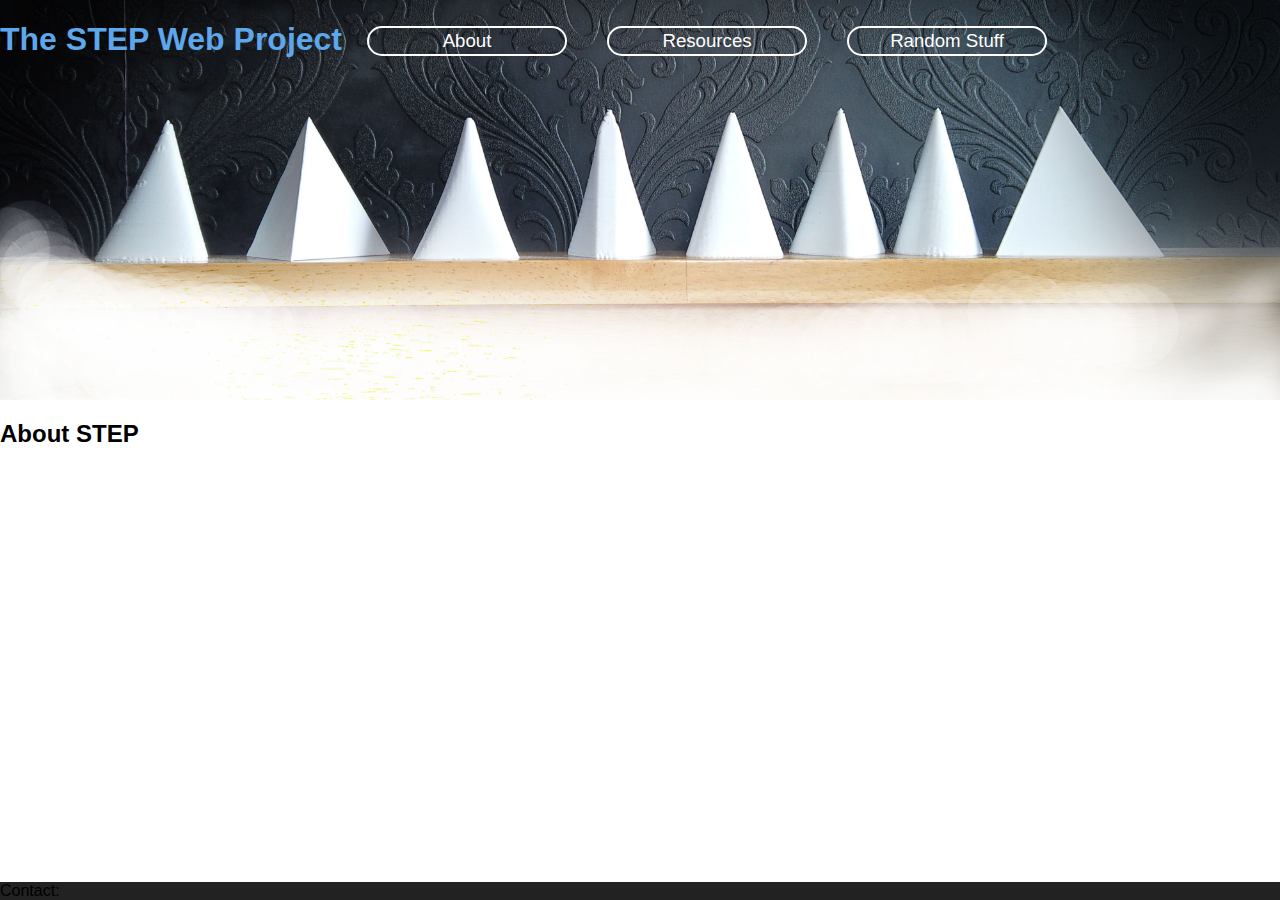
<file: index.html>
<!DOCTYPE html>
<html lang="en">
<head>
    <meta charset="UTF-8">
    <meta http-equiv="X-UA-Compatible" content="IE=edge">
    <meta name="viewport" content="width=device-width, initial-scale=1.0">
    <title>The STEP web Project</title>
    <link rel="stylesheet" href="main.css">
</head>
<body>
    <header background: rgb(23,154,21)>
        <h1>
            The STEP Web Project
        </h1>
        <ul class="options_group">
            <li class="options"><a href="About.html"><button class="clickoptions">About</button></a></li>
            <li class="options"><a href="Resources.html"><button class="clickoptions">Resources</button></a></li>
            <li class="options"><a href="Random Stuff.html"><button class="clickoptions">Random Stuff</button></a></li>
        </ul>
    </header>
    <h2>
        About STEP
    </h2>
    <footer>
        Contact:
    </footer>
</body>
</html>
</file>
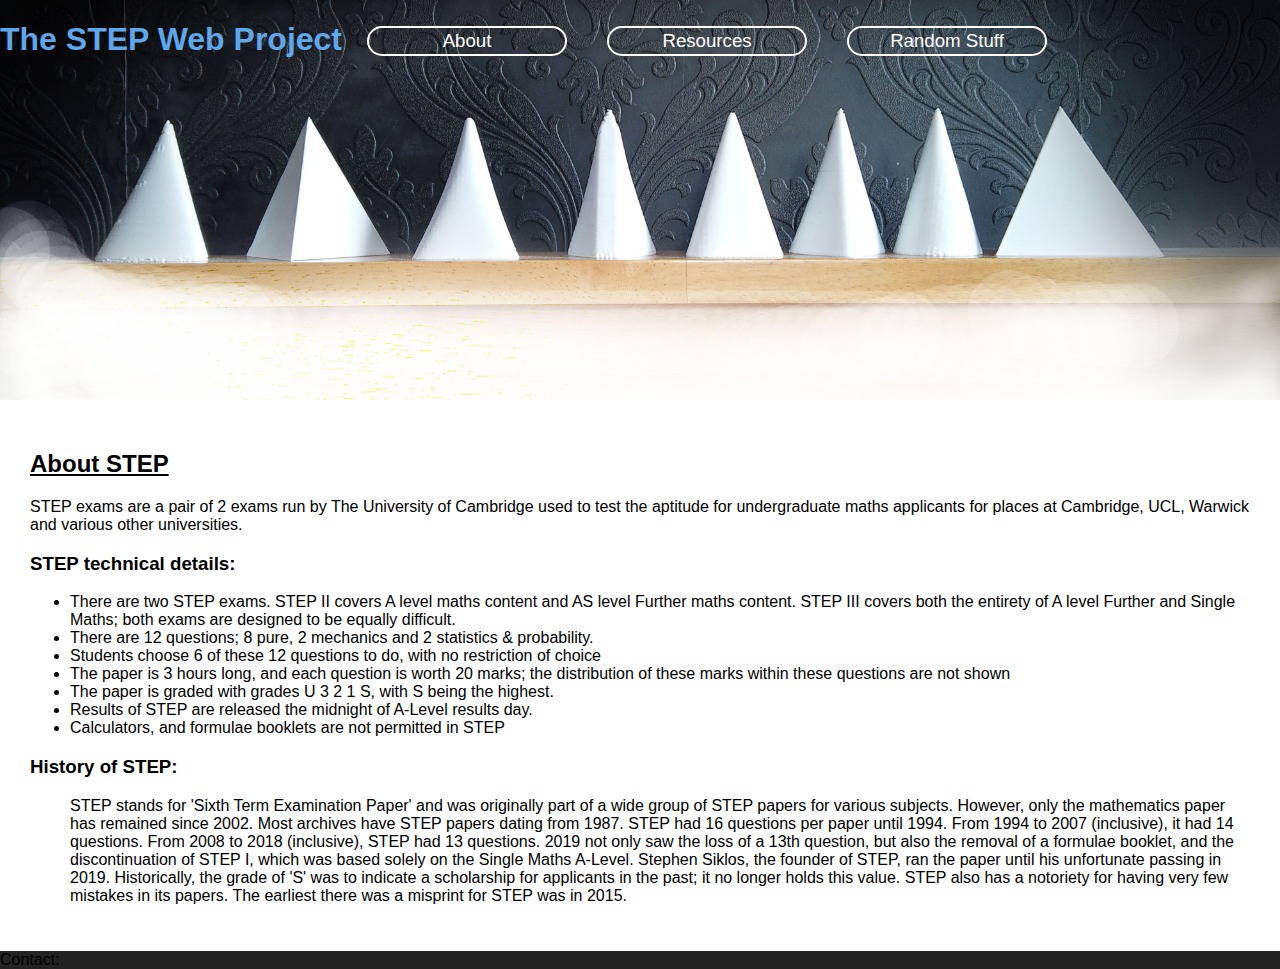
<file: About.html>
<!DOCTYPE html>
<html lang="en">
<head>
    <meta charset="UTF-8">
    <meta http-equiv="X-UA-Compatible" content="IE=edge">
    <meta name="viewport" content="width=device-width, initial-scale=1.0">
    <title>The STEP web Project</title>
    <link rel="stylesheet" href="main.css">
</head>
<body>
    <header background: rgb(23,154,21)>
        <h1>
            The STEP Web Project
        </h1>
        <ul class="options_group">
            <li class="options"><a href="About.html"><button class="clickoptions">About</button></a></li>
            <li class="options"><a href="Resources.html"><button class="clickoptions">Resources</button></a></li>
            <li class="options"><a href="Random Stuff.html"><button class="clickoptions">Random Stuff</button></a></li>
        </ul>
    </header>
    <section>
    <h2>
        <u>About STEP</u>
    </h2>
    <p>
        STEP exams are a pair of 2 exams run by The University of Cambridge used to test the aptitude for undergraduate maths applicants for places at Cambridge, UCL, Warwick and various other universities.
    </p>
    <h3>
        STEP technical details:
    </h3>    
    <ul>
        <li>There are two STEP exams. STEP II covers A level maths content and AS level Further maths content. STEP III covers both the entirety of A level Further and Single Maths; both exams are designed to be equally difficult. </li>
        <li>There are 12 questions; 8 pure, 2 mechanics and 2 statistics & probability.</li>
        <li>Students choose 6 of these 12 questions to do, with no restriction of choice</li>
        <li>The paper is 3 hours long, and each question is worth 20 marks; the distribution of these marks within these questions are not shown</li>
        <li>The paper is graded with grades U 3 2 1 S, with S being the highest.</li>
        <li>Results of STEP are released the midnight of A-Level results day.</li>
        <li>Calculators, and formulae booklets are not permitted in STEP</li>
    </ul>
    <h3>
        History of STEP:
    </h3>    
    <ul>
        STEP stands for 'Sixth Term Examination Paper' and was originally part of a wide group of STEP papers for various subjects. 
        However, only the mathematics paper has remained since 2002. Most archives have STEP papers dating from 1987. 
        STEP had 16 questions per paper until 1994. From 1994 to 2007 (inclusive), it had 14 questions. From 2008 to 2018 (inclusive), STEP had 13 questions.
        2019 not only saw the loss of a 13th question, but also the removal of a formulae booklet, and the discontinuation of STEP I, which was based solely on the Single Maths A-Level.
        Stephen Siklos, the founder of STEP, ran the paper until his unfortunate passing in 2019.
        Historically, the grade of 'S' was to indicate a scholarship for applicants in the past; it no longer holds this value. STEP also has a notoriety for having very
        few mistakes in its papers. The earliest there was a misprint for STEP was in 2015.
    </ul>
    </section>
    <footer>
        Contact:
    </footer>
</body>
</html>
</file>
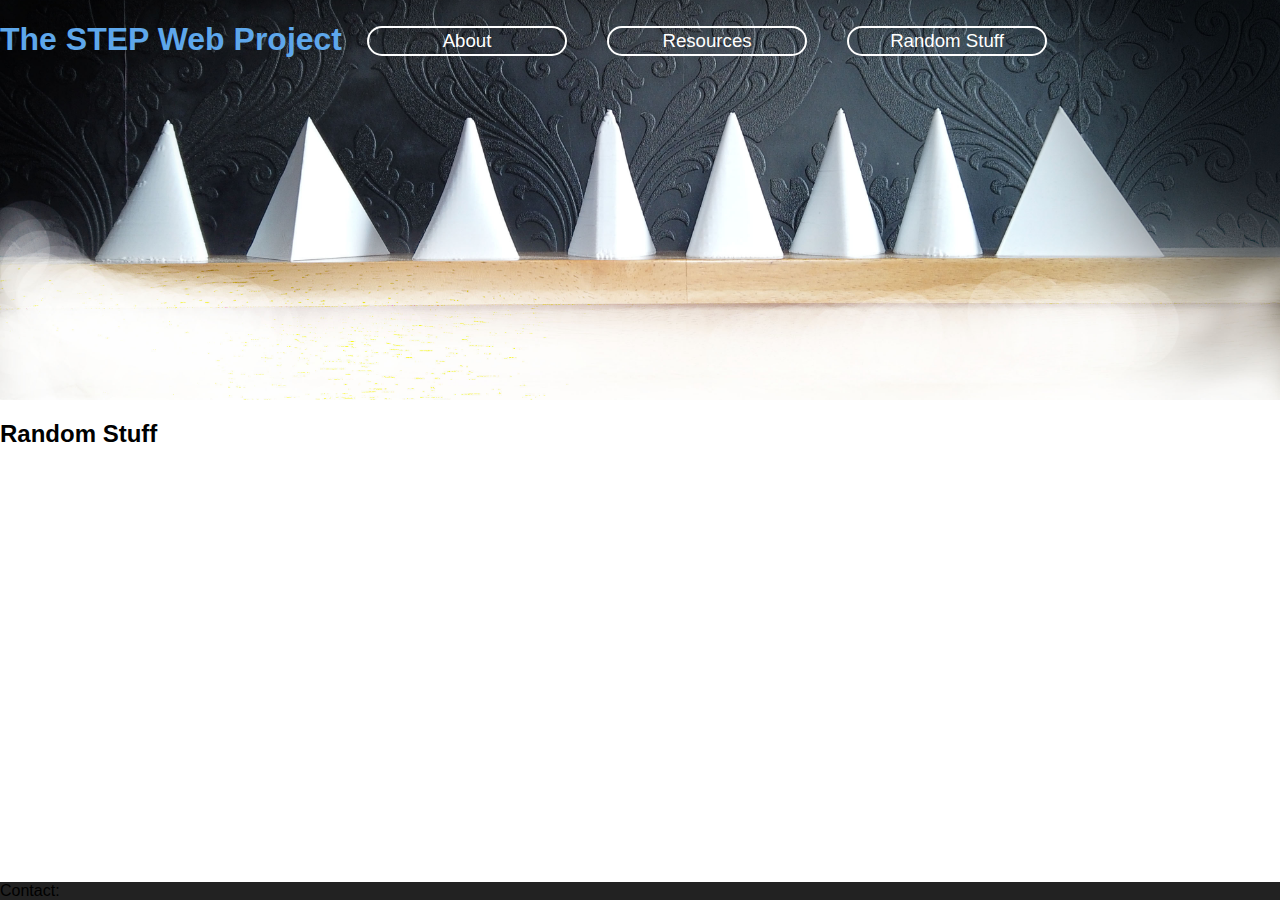
<file: Random Stuff.html>
<!DOCTYPE html>
<html lang="en">
<head>
    <meta charset="UTF-8">
    <meta http-equiv="X-UA-Compatible" content="IE=edge">
    <meta name="viewport" content="width=device-width, initial-scale=1.0">
    <title>The STEP web Project</title>
    <link rel="stylesheet" href="main.css">
</head>
<body>
    <header background: rgb(23,154,21)>
        <h1>
            The STEP Web Project
        </h1>
        <ul class="options_group">
            <li class="options"><a href="About.html"><button class="clickoptions">About</button></a></li>
            <li class="options"><a href="Resources.html"><button class="clickoptions">Resources</button></a></li>
            <li class="options"><a href="Random Stuff.html"><button class="clickoptions">Random Stuff</button></a></li>
        </ul>
    </header>
    <h2>
        Random Stuff
    </h2>
    <footer>
        Contact:
    </footer>
</body>
</html>
</file>
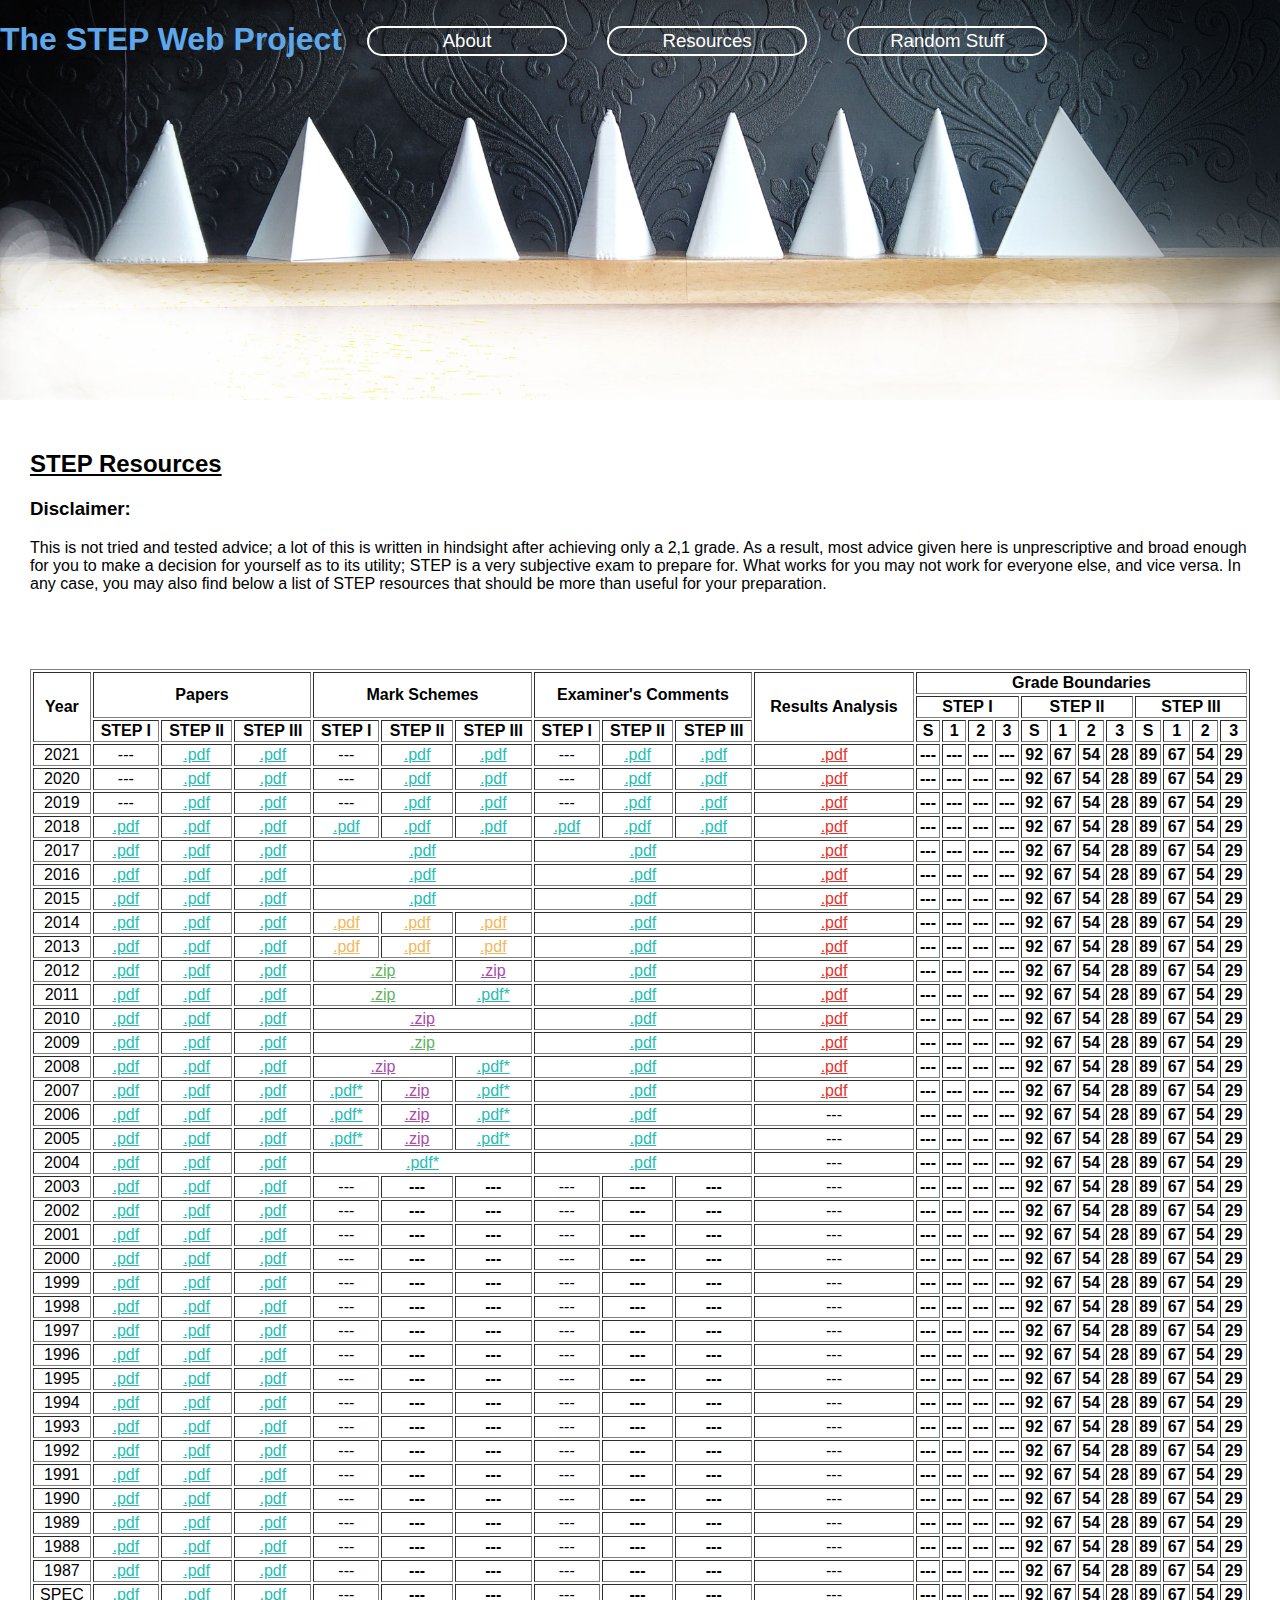
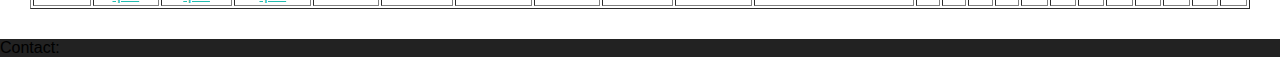
<file: Resources.html>
<!DOCTYPE html>
<html lang="en">
<head>
    <meta charset="UTF-8">
    <meta http-equiv="X-UA-Compatible" content="IE=edge">
    <meta name="viewport" content="width=device-width, initial-scale=1.0">
    <title>The STEP web Project</title>
    <link rel="stylesheet" href="main.css">
</head>
<body>
    <header background: rgb(23,154,21)>
        <h1>
            The STEP Web Project
        </h1>
        <ul class="options_group">
            <li class="options"><a href="About.html"><button class="clickoptions">About</button></a></li>
            <li class="options"><a href="Resources.html"><button class="clickoptions">Resources</button></a></li>
            <li class="options"><a href="Random Stuff.html"><button class="clickoptions">Random Stuff</button></a></li>
        </ul>
    </header>
    <section>
    <h2>
        <u>STEP Resources</u>
    </h2>
    <h3>
        Disclaimer:
    </h3>
    <p> This is not tried and tested advice; a lot of this is written in hindsight after achieving only a 2,1 grade.
         As a result, most advice given here is unprescriptive and broad enough for you to make a decision for yourself as to its utility; STEP is a very subjective
        exam to prepare for. What works for you may not work for everyone else, and vice versa. In any case, you may also find below a list of STEP resources that should be more
        than useful for your preparation.</p>
    </section>
    <section>
        <table style="width:100%; text-align:center" border=1>
            <tr>
                <th rowspan="3">Year</th>
                <th rowspan="2" colspan="3">Papers</th>
                <th rowspan="2" colspan="3">Mark Schemes</th>
                <th rowspan="2" colspan="3">Examiner's Comments</th>
                <th rowspan="3">Results Analysis</th>
                <th colspan="12">Grade Boundaries</th>
            </tr>
            <tr>
                <th colspan="4">STEP I</th>
                <th colspan="4">STEP II</th>
                <th colspan="4">STEP III</th>
            </tr>
            <tr>
                <th>STEP I</th>
                <th>STEP II</th>
                <th>STEP III</th>
                <th>STEP I</th>
                <th>STEP II</th>
                <th>STEP III</th>
                <th>STEP I</th>
                <th>STEP II</th>
                <th>STEP III</th>
                <th>S</th>
                <th>1</th>
                <th>2</th>
                <th>3</th>
                <th>S</th>
                <th>1</th>
                <th>2</th>
                <th>3</th>
                <th>S</th>
                <th>1</th>
                <th>2</th>
                <th>3</th>
            </tr>
            <tr>
                <td>2021</td>
                <td>---</td>
                <td><a href="https://www.physicsandmathstutor.com/pdf-pages/?pdf=https%3A%2F%2Fwww.physicsandmathstutor.com%2Fdownload%2FAdmissions%2FSTEP%2FPapers%2F2021%2520STEP%25202.pdf" style="color:rgb(36, 189, 177) ">.pdf</a></td>
                <td><a href="https://www.physicsandmathstutor.com/pdf-pages/?pdf=https%3A%2F%2Fwww.physicsandmathstutor.com%2Fdownload%2FAdmissions%2FSTEP%2FPapers%2F2021%2520STEP%25203.pdf" style="color:rgb(36, 189, 177) ">.pdf</a></td>
                <td>---</td>
                <td><a href="https://www.physicsandmathstutor.com/pdf-pages/?pdf=https%3A%2F%2Fwww.physicsandmathstutor.com%2Fdownload%2FAdmissions%2FSTEP%2FSolutions-and-Reports%2F2021%2520STEP%25202%2520Solutions.pdf" style="color:rgb(36, 189, 177) ">.pdf</a></td>
                <td><a href="https://www.physicsandmathstutor.com/pdf-pages/?pdf=https%3A%2F%2Fwww.physicsandmathstutor.com%2Fdownload%2FAdmissions%2FSTEP%2FSolutions-and-Reports%2F2021%2520STEP%25203%2520Solutions.pdf" style="color:rgb(36, 189, 177) ">.pdf</a></td>
                <td>---</td>
                <td><a href="https://www.physicsandmathstutor.com/pdf-pages/?pdf=https%3A%2F%2Fwww.physicsandmathstutor.com%2Fdownload%2FAdmissions%2FSTEP%2FSolutions-and-Reports%2F2021%2520STEP%25202%2520Examiners%27%2520Report.pdf" style="color:rgb(36, 189, 177) ">.pdf</a></td>
                <td><a href="https://www.physicsandmathstutor.com/pdf-pages/?pdf=https%3A%2F%2Fwww.physicsandmathstutor.com%2Fdownload%2FAdmissions%2FSTEP%2FSolutions-and-Reports%2F2021%2520STEP%25203%2520Examiners%27%2520Report.pdf" style="color:rgb(36, 189, 177) ">.pdf</a></td>
                <td><a href="https://www.admissionstesting.org/Images/633141-step-2021-explanation-of-results.pdf" style="color:rgb(228, 53, 42)">.pdf</a></td>
                <th>---</th>
                <th>---</th>
                <th>---</th>
                <th>---</th>
                <th>92</th>
                <th>67</th>
                <th>54</th>
                <th>28</th>
                <th>89</th>
                <th>67</th>
                <th>54</th>
                <th>29</th>
            </tr>
            <tr>
                <td>2020</td>
                <td>---</td>
                <td><a href="https://www.physicsandmathstutor.com/pdf-pages/?pdf=https%3A%2F%2Fwww.physicsandmathstutor.com%2Fdownload%2FAdmissions%2FSTEP%2FPapers%2F2020%2520STEP%25202.pdf" style="color:rgb(36, 189, 177) ">.pdf</a></td>
                <td><a href="https://www.physicsandmathstutor.com/pdf-pages/?pdf=https%3A%2F%2Fwww.physicsandmathstutor.com%2Fdownload%2FAdmissions%2FSTEP%2FPapers%2F2020%2520STEP%25203.pdf" style="color:rgb(36, 189, 177) ">.pdf</a></td>
                <td>---</td>
                <td><a href="https://www.physicsandmathstutor.com/pdf-pages/?pdf=https%3A%2F%2Fwww.physicsandmathstutor.com%2Fdownload%2FAdmissions%2FSTEP%2FSolutions-and-Reports%2F2020%2520STEP%25202%2520Solutions.pdf" style="color:rgb(36, 189, 177) ">.pdf</a></td>
                <td><a href="https://www.physicsandmathstutor.com/pdf-pages/?pdf=https%3A%2F%2Fwww.physicsandmathstutor.com%2Fdownload%2FAdmissions%2FSTEP%2FSolutions-and-Reports%2F2020%2520STEP%25203%2520Solutions.pdf" style="color:rgb(36, 189, 177) ">.pdf</a></td>
                <td>---</td>
                <td><a href="https://www.physicsandmathstutor.com/pdf-pages/?pdf=https%3A%2F%2Fwww.physicsandmathstutor.com%2Fdownload%2FAdmissions%2FSTEP%2FSolutions-and-Reports%2F2020%2520STEP%25202%2520Examiners%27%2520Report.pdf" style="color:rgb(36, 189, 177) ">.pdf</a></td>
                <td><a href="https://www.physicsandmathstutor.com/pdf-pages/?pdf=https%3A%2F%2Fwww.physicsandmathstutor.com%2Fdownload%2FAdmissions%2FSTEP%2FSolutions-and-Reports%2F2020%2520STEP%25203%2520Examiners%27%2520Report.pdf" style="color:rgb(36, 189, 177) ">.pdf</a></td>
                <td><a href="https://www.admissionstesting.org/Images/592038-step-2020-explanation-of-results.pdf" style="color:rgb(228, 53, 42)">.pdf</a></td>
                <th>---</th>
                <th>---</th>
                <th>---</th>
                <th>---</th>
                <th>92</th>
                <th>67</th>
                <th>54</th>
                <th>28</th>
                <th>89</th>
                <th>67</th>
                <th>54</th>
                <th>29</th>
            </tr>
            <tr>
                <td>2019</td>
                <td>---</td>
                <td><a href="https://www.physicsandmathstutor.com/pdf-pages/?pdf=https%3A%2F%2Fwww.physicsandmathstutor.com%2Fdownload%2FAdmissions%2FSTEP%2FPapers%2F2019%2520STEP%25202.pdf" style="color:rgb(36, 189, 177) ">.pdf</a></td>
                <td><a href="https://www.physicsandmathstutor.com/pdf-pages/?pdf=https%3A%2F%2Fwww.physicsandmathstutor.com%2Fdownload%2FAdmissions%2FSTEP%2FPapers%2F2019%2520STEP%25203.pdf" style="color:rgb(36, 189, 177) ">.pdf</a></td>
                <td>---</td>
                <td><a href="https://www.physicsandmathstutor.com/pdf-pages/?pdf=https%3A%2F%2Fwww.physicsandmathstutor.com%2Fdownload%2FAdmissions%2FSTEP%2FSolutions-and-Reports%2F2019%2520STEP%25202%2520Solutions.pdf" style="color:rgb(36, 189, 177) ">.pdf</a></td>
                <td><a href="https://www.physicsandmathstutor.com/pdf-pages/?pdf=https%3A%2F%2Fwww.physicsandmathstutor.com%2Fdownload%2FAdmissions%2FSTEP%2FSolutions-and-Reports%2F2019%2520STEP%25203%2520Solutions.pdf" style="color:rgb(36, 189, 177) ">.pdf</a></td>
                <td>---</td>
                <td><a href="https://www.physicsandmathstutor.com/pdf-pages/?pdf=https%3A%2F%2Fwww.physicsandmathstutor.com%2Fdownload%2FAdmissions%2FSTEP%2FSolutions-and-Reports%2F2019%2520STEP%25202%2520Examiners%27%2520Report.pdf" style="color:rgb(36, 189, 177) ">.pdf</a></td>
                <td><a href="https://www.physicsandmathstutor.com/pdf-pages/?pdf=https%3A%2F%2Fwww.physicsandmathstutor.com%2Fdownload%2FAdmissions%2FSTEP%2FSolutions-and-Reports%2F2019%2520STEP%25203%2520Examiners%27%2520Report.pdf" style="color:rgb(36, 189, 177) ">.pdf</a></td>
                <td><a href="https://www.admissionstesting.org/Images/552526-step-2019-explanation-of-results.pdf" style="color:rgb(228, 53, 42)">.pdf</a></td>
                <th>---</th>
                <th>---</th>
                <th>---</th>
                <th>---</th>
                <th>92</th>
                <th>67</th>
                <th>54</th>
                <th>28</th>
                <th>89</th>
                <th>67</th>
                <th>54</th>
                <th>29</th>
            </tr>
            <tr>
                <td>2018</td>
                <td><a href="https://www.physicsandmathstutor.com/pdf-pages/?pdf=https%3A%2F%2Fwww.physicsandmathstutor.com%2Fdownload%2FAdmissions%2FSTEP%2FPapers%2F2018%2520STEP%25201.pdf" style="color:rgb(36, 189, 177) ">.pdf</a></td>
                <td><a href="https://www.physicsandmathstutor.com/pdf-pages/?pdf=https%3A%2F%2Fwww.physicsandmathstutor.com%2Fdownload%2FAdmissions%2FSTEP%2FPapers%2F2018%2520STEP%25202.pdf" style="color:rgb(36, 189, 177) ">.pdf</a></td>
                <td><a href="https://www.physicsandmathstutor.com/pdf-pages/?pdf=https%3A%2F%2Fwww.physicsandmathstutor.com%2Fdownload%2FAdmissions%2FSTEP%2FPapers%2F2018%2520STEP%25203.pdf" style="color:rgb(36, 189, 177) ">.pdf</a></td>
                <td><a href="https://www.physicsandmathstutor.com/pdf-pages/?pdf=https%3A%2F%2Fwww.physicsandmathstutor.com%2Fdownload%2FAdmissions%2FSTEP%2FSolutions-and-Reports%2F2018%2520STEP%25201%2520Solutions.pdf" style="color:rgb(36, 189, 177) ">.pdf</a></td>
                <td><a href="https://www.physicsandmathstutor.com/pdf-pages/?pdf=https%3A%2F%2Fwww.physicsandmathstutor.com%2Fdownload%2FAdmissions%2FSTEP%2FSolutions-and-Reports%2F2018%2520STEP%25202%2520Solutions.pdf" style="color:rgb(36, 189, 177) ">.pdf</a></td>
                <td><a href="https://www.physicsandmathstutor.com/pdf-pages/?pdf=https%3A%2F%2Fwww.physicsandmathstutor.com%2Fdownload%2FAdmissions%2FSTEP%2FSolutions-and-Reports%2F2018%2520STEP%25203%2520Solutions.pdf" style="color:rgb(36, 189, 177) ">.pdf</a></td>
                <td><a href="https://www.physicsandmathstutor.com/pdf-pages/?pdf=https%3A%2F%2Fwww.physicsandmathstutor.com%2Fdownload%2FAdmissions%2FSTEP%2FSolutions-and-Reports%2F2018%2520STEP%25201%2520Examiners%27%2520Report.pdf" style="color:rgb(36, 189, 177) ">.pdf</a></td>
                <td><a href="https://www.physicsandmathstutor.com/pdf-pages/?pdf=https%3A%2F%2Fwww.physicsandmathstutor.com%2Fdownload%2FAdmissions%2FSTEP%2FSolutions-and-Reports%2F2018%2520STEP%25202%2520Examiners%27%2520Report.pdf" style="color:rgb(36, 189, 177) ">.pdf</a></td>
                <td><a href="https://www.physicsandmathstutor.com/pdf-pages/?pdf=https%3A%2F%2Fwww.physicsandmathstutor.com%2Fdownload%2FAdmissions%2FSTEP%2FSolutions-and-Reports%2F2018%2520STEP%25203%2520Examiners%27%2520Report.pdf" style="color:rgb(36, 189, 177) ">.pdf</a></td>
                <td><a href="https://www.admissionstesting.org/Images/501251-explanation-of-results-for-step-2018.pdf" style="color:rgb(228, 53, 42)">.pdf</a></td>
                <th>---</th>
                <th>---</th>
                <th>---</th>
                <th>---</th>
                <th>92</th>
                <th>67</th>
                <th>54</th>
                <th>28</th>
                <th>89</th>
                <th>67</th>
                <th>54</th>
                <th>29</th>
            </tr>
            <tr>
                <td>2017</td>
                <td><a href="https://www.physicsandmathstutor.com/pdf-pages/?pdf=https%3A%2F%2Fwww.physicsandmathstutor.com%2Fdownload%2FAdmissions%2FSTEP%2FPapers%2F2017%2520STEP%25201.pdf" style="color:rgb(36, 189, 177) ">.pdf</a></td>
                <td><a href="https://www.physicsandmathstutor.com/pdf-pages/?pdf=https%3A%2F%2Fwww.physicsandmathstutor.com%2Fdownload%2FAdmissions%2FSTEP%2FPapers%2F2017%2520STEP%25202.pdf" style="color:rgb(36, 189, 177) ">.pdf</a></td>
                <td><a href="https://www.physicsandmathstutor.com/pdf-pages/?pdf=https%3A%2F%2Fwww.physicsandmathstutor.com%2Fdownload%2FAdmissions%2FSTEP%2FPapers%2F2017%2520STEP%25203.pdf" style="color:rgb(36, 189, 177) ">.pdf</a></td>
                <td colspan="3"><a href="https://www.physicsandmathstutor.com/pdf-pages/?pdf=https%3A%2F%2Fwww.physicsandmathstutor.com%2Fdownload%2FAdmissions%2FSTEP%2FSolutions-and-Reports%2F2017%2520Mark%2520Scheme.pdf" style="color:rgb(36, 189, 177) ">.pdf</a></td>
                <td colspan="3"><a href="https://www.physicsandmathstutor.com/pdf-pages/?pdf=https%3A%2F%2Fwww.physicsandmathstutor.com%2Fdownload%2FAdmissions%2FSTEP%2FSolutions-and-Reports%2F2017%2520Examiners%27%2520Report.pdf" style="color:rgb(36, 189, 177) ">.pdf</a></td>
                <td><a href="https://www.admissionstesting.org/Images/411971-step-2017-explanation-of-results.pdf" style="color:rgb(228, 53, 42)">.pdf</a></td>
                <th>---</th>
                <th>---</th>
                <th>---</th>
                <th>---</th>
                <th>92</th>
                <th>67</th>
                <th>54</th>
                <th>28</th>
                <th>89</th>
                <th>67</th>
                <th>54</th>
                <th>29</th>
            </tr>
            <tr>
                <td>2016</td>
                <td><a href="https://www.physicsandmathstutor.com/pdf-pages/?pdf=https%3A%2F%2Fwww.physicsandmathstutor.com%2Fdownload%2FAdmissions%2FSTEP%2FPapers%2F2016%2520STEP%25201.pdf" style="color:rgb(36, 189, 177) ">.pdf</a></td>
                <td><a href="https://www.physicsandmathstutor.com/pdf-pages/?pdf=https%3A%2F%2Fwww.physicsandmathstutor.com%2Fdownload%2FAdmissions%2FSTEP%2FPapers%2F2016%2520STEP%25202.pdf" style="color:rgb(36, 189, 177) ">.pdf</a></td>
                <td><a href="https://www.physicsandmathstutor.com/pdf-pages/?pdf=https%3A%2F%2Fwww.physicsandmathstutor.com%2Fdownload%2FAdmissions%2FSTEP%2FPapers%2F2016%2520STEP%25203.pdf" style="color:rgb(36, 189, 177) ">.pdf</a></td>
                <td colspan="3"><a href="https://www.physicsandmathstutor.com/pdf-pages/?pdf=https%3A%2F%2Fwww.physicsandmathstutor.com%2Fdownload%2FAdmissions%2FSTEP%2FSolutions-and-Reports%2F2016%2520Mark%2520Scheme.pdf" style="color:rgb(36, 189, 177) ">.pdf</a></td>
                <td colspan="3"><a href="https://www.physicsandmathstutor.com/pdf-pages/?pdf=https%3A%2F%2Fwww.physicsandmathstutor.com%2Fdownload%2FAdmissions%2FSTEP%2FSolutions-and-Reports%2F2016%2520Examiners%27%2520Report.pdf" style="color:rgb(36, 189, 177) ">.pdf</a></td>
                <td><a href="https://www.admissionstesting.org/Images/322808-step-2016-explanation-of-results.pdf" style="color:rgb(228, 53, 42)">.pdf</a></td>
                <th>---</th>
                <th>---</th>
                <th>---</th>
                <th>---</th>
                <th>92</th>
                <th>67</th>
                <th>54</th>
                <th>28</th>
                <th>89</th>
                <th>67</th>
                <th>54</th>
                <th>29</th>
            </tr>
            <tr>
                <td>2015</td>
                <td><a href="https://www.physicsandmathstutor.com/pdf-pages/?pdf=https%3A%2F%2Fwww.physicsandmathstutor.com%2Fdownload%2FAdmissions%2FSTEP%2FPapers%2F2015%2520STEP%25201.pdf" style="color:rgb(36, 189, 177) ">.pdf</a></td>
                <td><a href="https://www.physicsandmathstutor.com/pdf-pages/?pdf=https%3A%2F%2Fwww.physicsandmathstutor.com%2Fdownload%2FAdmissions%2FSTEP%2FPapers%2F2015%2520STEP%25202.pdf" style="color:rgb(36, 189, 177) ">.pdf</a></td>
                <td><a href="https://www.physicsandmathstutor.com/pdf-pages/?pdf=https%3A%2F%2Fwww.physicsandmathstutor.com%2Fdownload%2FAdmissions%2FSTEP%2FPapers%2F2015%2520STEP%25203.pdf" style="color:rgb(36, 189, 177) ">.pdf</a></td>
                <td colspan="3"><a href="https://www.physicsandmathstutor.com/pdf-pages/?pdf=https%3A%2F%2Fwww.physicsandmathstutor.com%2Fdownload%2FAdmissions%2FSTEP%2FSolutions-and-Reports%2F2015%2520Mark%2520Scheme.pdf" style="color:rgb(36, 189, 177) ">.pdf</a></td>
                <td colspan="3"><a href="https://www.physicsandmathstutor.com/pdf-pages/?pdf=https%3A%2F%2Fwww.physicsandmathstutor.com%2Fdownload%2FAdmissions%2FSTEP%2FSolutions-and-Reports%2F2015%2520Examiners%27%2520Report.pdf" style="color:rgb(36, 189, 177) ">.pdf</a></td>
                <td><a href="https://www.admissionstesting.org/Images/246349-step-2015-explanation-of-results.pdf" style="color:rgb(228, 53, 42)">.pdf</a></td>
                <th>---</th>
                <th>---</th>
                <th>---</th>
                <th>---</th>
                <th>92</th>
                <th>67</th>
                <th>54</th>
                <th>28</th>
                <th>89</th>
                <th>67</th>
                <th>54</th>
                <th>29</th>
            </tr>
            <tr>
                <td>2014</td>
                <td><a href="https://www.physicsandmathstutor.com/pdf-pages/?pdf=https%3A%2F%2Fwww.physicsandmathstutor.com%2Fdownload%2FAdmissions%2FSTEP%2FPapers%2F2014%2520STEP%25201.pdf" style="color:rgb(36, 189, 177) ">.pdf</a></td>
                <td><a href="https://www.physicsandmathstutor.com/pdf-pages/?pdf=https%3A%2F%2Fwww.physicsandmathstutor.com%2Fdownload%2FAdmissions%2FSTEP%2FPapers%2F2014%2520STEP%25202.pdf" style="color:rgb(36, 189, 177) ">.pdf</a></td>
                <td><a href="https://www.physicsandmathstutor.com/pdf-pages/?pdf=https%3A%2F%2Fwww.physicsandmathstutor.com%2Fdownload%2FAdmissions%2FSTEP%2FPapers%2F2014%2520STEP%25203.pdf" style="color:rgb(36, 189, 177) ">.pdf</a></td>
                <td><a href="https://correspondence.maths.org/sites/correspondence.maths.org/files/feedback/2014%20PI%20markscheme.pdf" style="color:rgb(241, 184, 94) ">.pdf</a></td>
                <td><a href="https://correspondence.maths.org/sites/correspondence.maths.org/files/feedback/STEP%20II%20Mark%20Scheme%202014%20all%20questions.pdf" style="color:rgb(241, 184, 94) ">.pdf</a></td>
                <td><a href="https://correspondence.maths.org/sites/correspondence.maths.org/files/feedback/STEP3%202014%20%20mark-scheme.pdf" style="color:rgb(241, 184, 94) ">.pdf</a></td>
                <td colspan="3"><a href="https://www.physicsandmathstutor.com/pdf-pages/?pdf=https%3A%2F%2Fwww.physicsandmathstutor.com%2Fdownload%2FAdmissions%2FSTEP%2FSolutions-and-Reports%2F2014%2520Examiners%27%2520Report.pdf" style="color:rgb(36, 189, 177) ">.pdf</a></td>
                <td><a href="hhttps://www.admissionstesting.org/Images/176803-step-2014-explanation-of-results.pdf" style="color:rgb(228, 53, 42)">.pdf</a></td>
                <th>---</th>
                <th>---</th>
                <th>---</th>
                <th>---</th>
                <th>92</th>
                <th>67</th>
                <th>54</th>
                <th>28</th>
                <th>89</th>
                <th>67</th>
                <th>54</th>
                <th>29</th>
            </tr>
            <tr>
                <td>2013</td>
                <td><a href="https://www.physicsandmathstutor.com/pdf-pages/?pdf=https%3A%2F%2Fwww.physicsandmathstutor.com%2Fdownload%2FAdmissions%2FSTEP%2FPapers%2F2013%2520STEP%25201.pdf" style="color:rgb(36, 189, 177) ">.pdf</a></td>
                <td><a href="https://www.physicsandmathstutor.com/pdf-pages/?pdf=https%3A%2F%2Fwww.physicsandmathstutor.com%2Fdownload%2FAdmissions%2FSTEP%2FPapers%2F2013%2520STEP%25202.pdf" style="color:rgb(36, 189, 177) ">.pdf</a></td>
                <td><a href="https://www.physicsandmathstutor.com/pdf-pages/?pdf=https%3A%2F%2Fwww.physicsandmathstutor.com%2Fdownload%2FAdmissions%2FSTEP%2FPapers%2F2013%2520STEP%25203.pdf" style="color:rgb(36, 189, 177) ">.pdf</a></td>
                <td><a href="https://correspondence.maths.org/sites/correspondence.maths.org/files/feedback/2013%20P1%20marking%20scheme.pdf" style="color:rgb(241, 184, 94) ">.pdf</a></td>
                <td><a href="https://correspondence.maths.org/sites/correspondence.maths.org/files/feedback/STEP_II_2013_MS.pdf" style="color:rgb(241, 184, 94) ">.pdf</a></td>
                <td><a href="https://correspondence.maths.org/sites/correspondence.maths.org/files/feedback/STEP3%202013%20-%20MSfinal.pdf" style="color:rgb(241, 184, 94) ">.pdf</a></td>
                <td colspan="3"><a href="https://www.physicsandmathstutor.com/pdf-pages/?pdf=https%3A%2F%2Fwww.physicsandmathstutor.com%2Fdownload%2FAdmissions%2FSTEP%2FSolutions-and-Reports%2F2013%2520Examiners%27%2520Report.pdf" style="color:rgb(36, 189, 177) ">.pdf</a></td>
                <td><a href="https://www.admissionstesting.org/Images/142193-step-2013-explanation-of-results.pdf" style="color:rgb(228, 53, 42)">.pdf</a></td>
                <th>---</th>
                <th>---</th>
                <th>---</th>
                <th>---</th>
                <th>92</th>
                <th>67</th>
                <th>54</th>
                <th>28</th>
                <th>89</th>
                <th>67</th>
                <th>54</th>
                <th>29</th>
            </tr>
            <tr>
                <td>2012</td>
                <td><a href="https://www.physicsandmathstutor.com/pdf-pages/?pdf=https%3A%2F%2Fwww.physicsandmathstutor.com%2Fdownload%2FAdmissions%2FSTEP%2FPapers%2F2012%2520STEP%25201.pdf" style="color:rgb(36, 189, 177) ">.pdf</a></td>
                <td><a href="https://www.physicsandmathstutor.com/pdf-pages/?pdf=https%3A%2F%2Fwww.physicsandmathstutor.com%2Fdownload%2FAdmissions%2FSTEP%2FPapers%2F2012%2520STEP%25202.pdf" style="color:rgb(36, 189, 177) ">.pdf</a></td>
                <td><a href="https://www.physicsandmathstutor.com/pdf-pages/?pdf=https%3A%2F%2Fwww.physicsandmathstutor.com%2Fdownload%2FAdmissions%2FSTEP%2FPapers%2F2012%2520STEP%25203.pdf" style="color:rgb(36, 189, 177) ">.pdf</a></td>
                <td colspan="2"><a href="https://support.cambridgeenglish.org/attachments/token/mdmTg1fRxsulLsUqmZqQlCOC5/?name=Amrit+Lohia+FOI.zip" style="color:rgb(98, 178, 96) ">.zip</a></td>
                <td><a href="https://support.cambridgeenglish.org/attachments/token/COLSHjxsEZBIMd8sUU8XlOo0b/?name=Amrit+Lohia.zip" style="color: rgb(169, 76, 166)">.zip</a></td>
                <td colspan="3"><a href="https://www.physicsandmathstutor.com/pdf-pages/?pdf=https%3A%2F%2Fwww.physicsandmathstutor.com%2Fdownload%2FAdmissions%2FSTEP%2FSolutions-and-Reports%2F2012%2520Examiners%27%2520Report.pdf" style="color:rgb(36, 189, 177) ">.pdf</a></td>
                <td><a href="https://www.admissionstesting.org/Images/107703-step-2012-explanation-of-results.pdf" style="color:rgb(228, 53, 42)">.pdf</a></td>
                <th>---</th>
                <th>---</th>
                <th>---</th>
                <th>---</th>
                <th>92</th>
                <th>67</th>
                <th>54</th>
                <th>28</th>
                <th>89</th>
                <th>67</th>
                <th>54</th>
                <th>29</th>
            </tr>
            <tr>
                <td>2011</td>
                <td><a href="https://www.physicsandmathstutor.com/pdf-pages/?pdf=https%3A%2F%2Fwww.physicsandmathstutor.com%2Fdownload%2FAdmissions%2FSTEP%2FPapers%2F2011%2520STEP%25201.pdf" style="color:rgb(36, 189, 177) ">.pdf</a></td>
                <td><a href="https://www.physicsandmathstutor.com/pdf-pages/?pdf=https%3A%2F%2Fwww.physicsandmathstutor.com%2Fdownload%2FAdmissions%2FSTEP%2FPapers%2F2011%2520STEP%25202.pdf" style="color:rgb(36, 189, 177) ">.pdf</a></td>
                <td><a href="https://www.physicsandmathstutor.com/pdf-pages/?pdf=https%3A%2F%2Fwww.physicsandmathstutor.com%2Fdownload%2FAdmissions%2FSTEP%2FPapers%2F2011%2520STEP%25203.pdf" style="color:rgb(36, 189, 177) ">.pdf</a></td>
                <td colspan="2"><a href="https://support.cambridgeenglish.org/attachments/token/mdmTg1fRxsulLsUqmZqQlCOC5/?name=Amrit+Lohia+FOI.zip" style="color:rgb(98, 178, 96) ">.zip</a></td>
                <td><a href="https://www.physicsandmathstutor.com/pdf-pages/?pdf=https%3A%2F%2Fwww.physicsandmathstutor.com%2Fdownload%2FAdmissions%2FSTEP%2FSolutions-and-Reports%2F2011%2520Solutions.pdf" style="color: rgb(36, 189, 177)">.pdf*</a></td>
                <td colspan="3"><a href="https://www.physicsandmathstutor.com/pdf-pages/?pdf=https%3A%2F%2Fwww.physicsandmathstutor.com%2Fdownload%2FAdmissions%2FSTEP%2FSolutions-and-Reports%2F2011%2520Examiners%27%2520Report.pdf" style="color:rgb(36, 189, 177) ">.pdf</a></td>
                <td><a href="https://www.admissionstesting.org/Images/7913-step-specification.pdf" style="color:rgb(228, 53, 42)">.pdf</a></td>
                <th>---</th>
                <th>---</th>
                <th>---</th>
                <th>---</th>
                <th>92</th>
                <th>67</th>
                <th>54</th>
                <th>28</th>
                <th>89</th>
                <th>67</th>
                <th>54</th>
                <th>29</th>
            </tr>
            <tr>
                <td>2010</td>
                <td><a href="https://www.physicsandmathstutor.com/pdf-pages/?pdf=https%3A%2F%2Fwww.physicsandmathstutor.com%2Fdownload%2FAdmissions%2FSTEP%2FPapers%2F2010%2520STEP%25201.pdf" style="color:rgb(36, 189, 177) ">.pdf</a></td>
                <td><a href="https://www.physicsandmathstutor.com/pdf-pages/?pdf=https%3A%2F%2Fwww.physicsandmathstutor.com%2Fdownload%2FAdmissions%2FSTEP%2FPapers%2F2010%2520STEP%25202.pdf" style="color:rgb(36, 189, 177) ">.pdf</a></td>
                <td><a href="https://www.physicsandmathstutor.com/pdf-pages/?pdf=https%3A%2F%2Fwww.physicsandmathstutor.com%2Fdownload%2FAdmissions%2FSTEP%2FPapers%2F2010%2520STEP%25203.pdf" style="color:rgb(36, 189, 177) ">.pdf</a></td>
                <td colspan="3"><a href="https://support.cambridgeenglish.org/attachments/token/COLSHjxsEZBIMd8sUU8XlOo0b/?name=Amrit+Lohia.zip" style="color:rgb(169, 76, 166) ">.zip</a></td>
                <td colspan="3"><a href="https://www.physicsandmathstutor.com/pdf-pages/?pdf=https%3A%2F%2Fwww.physicsandmathstutor.com%2Fdownload%2FAdmissions%2FSTEP%2FSolutions-and-Reports%2F2010%2520Examiners%27%2520Report.pdf" style="color:rgb(36, 189, 177) ">.pdf</a></td>
                <td><a href="https://www.admissionstesting.org/Images/7912-step-specification.pdf" style="color:rgb(228, 53, 42)">.pdf</a></td>
                <th>---</th>
                <th>---</th>
                <th>---</th>
                <th>---</th>
                <th>92</th>
                <th>67</th>
                <th>54</th>
                <th>28</th>
                <th>89</th>
                <th>67</th>
                <th>54</th>
                <th>29</th>
            </tr>
            <tr>
                <td>2009</td>
                <td><a href="https://www.physicsandmathstutor.com/pdf-pages/?pdf=https%3A%2F%2Fwww.physicsandmathstutor.com%2Fdownload%2FAdmissions%2FSTEP%2FPapers%2F2009%2520STEP%25201.pdf" style="color:rgb(36, 189, 177) ">.pdf</a></td>
                <td><a href="https://www.physicsandmathstutor.com/pdf-pages/?pdf=https%3A%2F%2Fwww.physicsandmathstutor.com%2Fdownload%2FAdmissions%2FSTEP%2FPapers%2F2009%2520STEP%25202.pdf" style="color:rgb(36, 189, 177) ">.pdf</a></td>
                <td><a href="https://www.physicsandmathstutor.com/pdf-pages/?pdf=https%3A%2F%2Fwww.physicsandmathstutor.com%2Fdownload%2FAdmissions%2FSTEP%2FPapers%2F2009%2520STEP%25203.pdf" style="color:rgb(36, 189, 177) ">.pdf</a></td>
                <td colspan="3"><a href="https://support.cambridgeenglish.org/attachments/token/mdmTg1fRxsulLsUqmZqQlCOC5/?name=Amrit+Lohia+FOI.zip" style="color:rgb(98, 178, 96) ">.zip</a></td>
                <td colspan="3"><a href="https://www.physicsandmathstutor.com/pdf-pages/?pdf=https%3A%2F%2Fwww.physicsandmathstutor.com%2Fdownload%2FAdmissions%2FSTEP%2FSolutions-and-Reports%2F2009%2520Examiners%27%2520Report.pdf" style="color:rgb(36, 189, 177) ">.pdf</a></td>
                <td><a href="https://www.admissionstesting.org/Images/7911-step-specification.pdf" style="color:rgb(228, 53, 42)">.pdf</a></td>
                <th>---</th>
                <th>---</th>
                <th>---</th>
                <th>---</th>
                <th>92</th>
                <th>67</th>
                <th>54</th>
                <th>28</th>
                <th>89</th>
                <th>67</th>
                <th>54</th>
                <th>29</th>
            </tr>
            <tr>
                <td>2008</td>
                <td><a href="https://www.physicsandmathstutor.com/pdf-pages/?pdf=https%3A%2F%2Fwww.physicsandmathstutor.com%2Fdownload%2FAdmissions%2FSTEP%2FPapers%2F2008%2520STEP%25201.pdf" style="color:rgb(36, 189, 177) ">.pdf</a></td>
                <td><a href="https://www.physicsandmathstutor.com/pdf-pages/?pdf=https%3A%2F%2Fwww.physicsandmathstutor.com%2Fdownload%2FAdmissions%2FSTEP%2FPapers%2F2008%2520STEP%25202.pdf" style="color:rgb(36, 189, 177) ">.pdf</a></td>
                <td><a href="https://www.physicsandmathstutor.com/pdf-pages/?pdf=https%3A%2F%2Fwww.physicsandmathstutor.com%2Fdownload%2FAdmissions%2FSTEP%2FPapers%2F2008%2520STEP%25203.pdf" style="color:rgb(36, 189, 177) ">.pdf</a></td>
                <td colspan="2"><a href="https://support.cambridgeenglish.org/attachments/token/COLSHjxsEZBIMd8sUU8XlOo0b/?name=Amrit+Lohia.zip" style="color:rgb(169, 76, 166) ">.zip</a></td>
                <td><a href="https://www.physicsandmathstutor.com/pdf-pages/?pdf=https%3A%2F%2Fwww.physicsandmathstutor.com%2Fdownload%2FAdmissions%2FSTEP%2FSolutions-and-Reports%2F2008%2520Solutions.pdf" style="color: rgb(36, 189, 177)">.pdf*</a></td>
                <td colspan="3"><a href="https://www.physicsandmathstutor.com/pdf-pages/?pdf=https%3A%2F%2Fwww.physicsandmathstutor.com%2Fdownload%2FAdmissions%2FSTEP%2FSolutions-and-Reports%2F2008%2520Examiners%27%2520Report.pdf" style="color:rgb(36, 189, 177) ">.pdf</a></td>
                <td><a href="https://www.admissionstesting.org/Images/7910-step-specification.pdf" style="color:rgb(228, 53, 42)">.pdf</a></td>
                <th>---</th>
                <th>---</th>
                <th>---</th>
                <th>---</th>
                <th>92</th>
                <th>67</th>
                <th>54</th>
                <th>28</th>
                <th>89</th>
                <th>67</th>
                <th>54</th>
                <th>29</th>
            </tr>
            <tr>
                <td>2007</td>
                <td><a href="https://www.physicsandmathstutor.com/pdf-pages/?pdf=https%3A%2F%2Fwww.physicsandmathstutor.com%2Fdownload%2FAdmissions%2FSTEP%2FPapers%2F2007%2520STEP%25201.pdf" style="color:rgb(36, 189, 177) ">.pdf</a></td>
                <td><a href="https://www.physicsandmathstutor.com/pdf-pages/?pdf=https%3A%2F%2Fwww.physicsandmathstutor.com%2Fdownload%2FAdmissions%2FSTEP%2FPapers%2F2007%2520STEP%25202.pdf" style="color:rgb(36, 189, 177) ">.pdf</a></td>
                <td><a href="https://www.physicsandmathstutor.com/pdf-pages/?pdf=https%3A%2F%2Fwww.physicsandmathstutor.com%2Fdownload%2FAdmissions%2FSTEP%2FPapers%2F2007%2520STEP%25203.pdf" style="color:rgb(36, 189, 177) ">.pdf</a></td>
                <td><a href="https://www.physicsandmathstutor.com/pdf-pages/?pdf=https%3A%2F%2Fwww.physicsandmathstutor.com%2Fdownload%2FAdmissions%2FSTEP%2FSolutions-and-Reports%2F2007%2520Solutions.pdf" style="color: rgb(36, 189, 177)">.pdf*</a></td>               
                <td><a href="https://support.cambridgeenglish.org/attachments/token/COLSHjxsEZBIMd8sUU8XlOo0b/?name=Amrit+Lohia.zip" style="color:rgb(169, 76, 166) ">.zip</a></td>
                <td><a href="https://www.physicsandmathstutor.com/pdf-pages/?pdf=https%3A%2F%2Fwww.physicsandmathstutor.com%2Fdownload%2FAdmissions%2FSTEP%2FSolutions-and-Reports%2F2007%2520Solutions.pdf" style="color: rgb(36, 189, 177)">.pdf*</a></td>
                <td colspan="3"><a href="https://www.physicsandmathstutor.com/pdf-pages/?pdf=https%3A%2F%2Fwww.physicsandmathstutor.com%2Fdownload%2FAdmissions%2FSTEP%2FSolutions-and-Reports%2F2007%2520Examiners%27%2520Report.pdf" style="color:rgb(36, 189, 177) ">.pdf</a></td>
                <td><a href="https://www.admissionstesting.org/Images/7909-step-specification.pdf" style="color:rgb(228, 53, 42)">.pdf</a></td>
                <th>---</th>
                <th>---</th>
                <th>---</th>
                <th>---</th>
                <th>92</th>
                <th>67</th>
                <th>54</th>
                <th>28</th>
                <th>89</th>
                <th>67</th>
                <th>54</th>
                <th>29</th>
            </tr>
            <tr>
                <td>2006</td>
                <td><a href="https://www.physicsandmathstutor.com/pdf-pages/?pdf=https%3A%2F%2Fwww.physicsandmathstutor.com%2Fdownload%2FAdmissions%2FSTEP%2FPapers%2F2006%2520STEP%25201.pdf" style="color:rgb(36, 189, 177) ">.pdf</a></td>
                <td><a href="https://www.physicsandmathstutor.com/pdf-pages/?pdf=https%3A%2F%2Fwww.physicsandmathstutor.com%2Fdownload%2FAdmissions%2FSTEP%2FPapers%2F2006%2520STEP%25202.pdf" style="color:rgb(36, 189, 177) ">.pdf</a></td>
                <td><a href="https://www.physicsandmathstutor.com/pdf-pages/?pdf=https%3A%2F%2Fwww.physicsandmathstutor.com%2Fdownload%2FAdmissions%2FSTEP%2FPapers%2F2006%2520STEP%25203.pdf" style="color:rgb(36, 189, 177) ">.pdf</a></td>
                <td><a href="https://www.physicsandmathstutor.com/pdf-pages/?pdf=https%3A%2F%2Fwww.physicsandmathstutor.com%2Fdownload%2FAdmissions%2FSTEP%2FSolutions-and-Reports%2F2006%2520Solutions.pdf" style="color: rgb(36, 189, 177)">.pdf*</a></td>               
                <td><a href="https://support.cambridgeenglish.org/attachments/token/COLSHjxsEZBIMd8sUU8XlOo0b/?name=Amrit+Lohia.zip" style="color:rgb(169, 76, 166) ">.zip</a></td>
                <td><a href="https://www.physicsandmathstutor.com/pdf-pages/?pdf=https%3A%2F%2Fwww.physicsandmathstutor.com%2Fdownload%2FAdmissions%2FSTEP%2FSolutions-and-Reports%2F2006%2520Solutions.pdf" style="color: rgb(36, 189, 177)">.pdf*</a></td>
                <td colspan="3"><a href="https://www.physicsandmathstutor.com/pdf-pages/?pdf=https%3A%2F%2Fwww.physicsandmathstutor.com%2Fdownload%2FAdmissions%2FSTEP%2FSolutions-and-Reports%2F2006%2520Examiners%27%2520Report.pdf" style="color:rgb(36, 189, 177) ">.pdf</a></td>
                <td>---</td>
                <th>---</th>
                <th>---</th>
                <th>---</th>
                <th>---</th>
                <th>92</th>
                <th>67</th>
                <th>54</th>
                <th>28</th>
                <th>89</th>
                <th>67</th>
                <th>54</th>
                <th>29</th>
            </tr>
            <tr>
                <td>2005</td>
                <td><a href="https://www.physicsandmathstutor.com/pdf-pages/?pdf=https%3A%2F%2Fwww.physicsandmathstutor.com%2Fdownload%2FAdmissions%2FSTEP%2FPapers%2F2005%2520STEP%25201.pdf" style="color:rgb(36, 189, 177) ">.pdf</a></td>
                <td><a href="https://www.physicsandmathstutor.com/pdf-pages/?pdf=https%3A%2F%2Fwww.physicsandmathstutor.com%2Fdownload%2FAdmissions%2FSTEP%2FPapers%2F2005%2520STEP%25202.pdf" style="color:rgb(36, 189, 177) ">.pdf</a></td>
                <td><a href="https://www.physicsandmathstutor.com/pdf-pages/?pdf=https%3A%2F%2Fwww.physicsandmathstutor.com%2Fdownload%2FAdmissions%2FSTEP%2FPapers%2F2005%2520STEP%25203.pdf" style="color:rgb(36, 189, 177) ">.pdf</a></td>
                <td><a href="https://www.physicsandmathstutor.com/pdf-pages/?pdf=https%3A%2F%2Fwww.physicsandmathstutor.com%2Fdownload%2FAdmissions%2FSTEP%2FSolutions-and-Reports%2F2005%2520Solutions.pdf" style="color: rgb(36, 189, 177)">.pdf*</a></td>               
                <td><a href="https://support.cambridgeenglish.org/attachments/token/COLSHjxsEZBIMd8sUU8XlOo0b/?name=Amrit+Lohia.zip" style="color:rgb(169, 76, 166) ">.zip</a></td>
                <td><a href="https://www.physicsandmathstutor.com/pdf-pages/?pdf=https%3A%2F%2Fwww.physicsandmathstutor.com%2Fdownload%2FAdmissions%2FSTEP%2FSolutions-and-Reports%2F2005%2520Solutions.pdf" style="color: rgb(36, 189, 177)">.pdf*</a></td>
                <td colspan="3"><a href="https://www.physicsandmathstutor.com/pdf-pages/?pdf=https%3A%2F%2Fwww.physicsandmathstutor.com%2Fdownload%2FAdmissions%2FSTEP%2FSolutions-and-Reports%2F2005%2520Examiners%27%2520Report.pdf" style="color:rgb(36, 189, 177) ">.pdf</a></td>
                <td>---</td>
                <th>---</th>
                <th>---</th>
                <th>---</th>
                <th>---</th>
                <th>92</th>
                <th>67</th>
                <th>54</th>
                <th>28</th>
                <th>89</th>
                <th>67</th>
                <th>54</th>
                <th>29</th>
            </tr>
            <tr>
                <td>2004</td>
                <td><a href="https://www.physicsandmathstutor.com/pdf-pages/?pdf=https%3A%2F%2Fwww.physicsandmathstutor.com%2Fdownload%2FAdmissions%2FSTEP%2FPapers%2F2004%2520STEP%25201.pdf" style="color:rgb(36, 189, 177) ">.pdf</a></td>
                <td><a href="https://www.physicsandmathstutor.com/pdf-pages/?pdf=https%3A%2F%2Fwww.physicsandmathstutor.com%2Fdownload%2FAdmissions%2FSTEP%2FPapers%2F2004%2520STEP%25202.pdf" style="color:rgb(36, 189, 177) ">.pdf</a></td>
                <td><a href="https://www.physicsandmathstutor.com/pdf-pages/?pdf=https%3A%2F%2Fwww.physicsandmathstutor.com%2Fdownload%2FAdmissions%2FSTEP%2FPapers%2F2004%2520STEP%25203.pdf" style="color:rgb(36, 189, 177) ">.pdf</a></td>
                <td colspan="3"><a href="https://www.physicsandmathstutor.com/pdf-pages/?pdf=https%3A%2F%2Fwww.physicsandmathstutor.com%2Fdownload%2FAdmissions%2FSTEP%2FSolutions-and-Reports%2F2004%2520Hints%2520and%2520Answers.pdf" style="color:rgb(36, 189, 177) ">.pdf*</a></td>
                <td colspan="3"><a href="https://www.physicsandmathstutor.com/pdf-pages/?pdf=https%3A%2F%2Fwww.physicsandmathstutor.com%2Fdownload%2FAdmissions%2FSTEP%2FSolutions-and-Reports%2F2004%2520Examiners%27%2520Report.pdf" style="color:rgb(36, 189, 177) ">.pdf</a></td>
                <td>---</td>
                <th>---</th>
                <th>---</th>
                <th>---</th>
                <th>---</th>
                <th>92</th>
                <th>67</th>
                <th>54</th>
                <th>28</th>
                <th>89</th>
                <th>67</th>
                <th>54</th>
                <th>29</th>
            </tr>
            <tr>
                <td>2003</td>
                <td><a href="https://www.physicsandmathstutor.com/pdf-pages/?pdf=https%3A%2F%2Fwww.physicsandmathstutor.com%2Fdownload%2FAdmissions%2FSTEP%2FPapers%2F2003%2520STEP%25201.pdf" style="color:rgb(36, 189, 177) ">.pdf</a></td>
                <td><a href="https://www.physicsandmathstutor.com/pdf-pages/?pdf=https%3A%2F%2Fwww.physicsandmathstutor.com%2Fdownload%2FAdmissions%2FSTEP%2FPapers%2F2003%2520STEP%25202.pdf" style="color:rgb(36, 189, 177) ">.pdf</a></td>
                <td><a href="https://www.physicsandmathstutor.com/pdf-pages/?pdf=https%3A%2F%2Fwww.physicsandmathstutor.com%2Fdownload%2FAdmissions%2FSTEP%2FPapers%2F2003%2520STEP%25203.pdf" style="color:rgb(36, 189, 177) ">.pdf</a></td>
                <td>---</td>
                <th>---</th>
                <th>---</th>
                <td>---</td>
                <th>---</th>
                <th>---</th>
                <td>---</td>
                <th>---</th>
                <th>---</th>
                <th>---</th>
                <th>---</th>
                <th>92</th>
                <th>67</th>
                <th>54</th>
                <th>28</th>
                <th>89</th>
                <th>67</th>
                <th>54</th>
                <th>29</th>
            </tr>
            <tr>
                <td>2002</td>
                <td><a href="https://www.physicsandmathstutor.com/pdf-pages/?pdf=https%3A%2F%2Fwww.physicsandmathstutor.com%2Fdownload%2FAdmissions%2FSTEP%2FPapers%2F2002%2520STEP%25201.pdf" style="color:rgb(36, 189, 177) ">.pdf</a></td>
                <td><a href="https://www.physicsandmathstutor.com/pdf-pages/?pdf=https%3A%2F%2Fwww.physicsandmathstutor.com%2Fdownload%2FAdmissions%2FSTEP%2FPapers%2F2002%2520STEP%25202.pdf" style="color:rgb(36, 189, 177) ">.pdf</a></td>
                <td><a href="https://www.physicsandmathstutor.com/pdf-pages/?pdf=https%3A%2F%2Fwww.physicsandmathstutor.com%2Fdownload%2FAdmissions%2FSTEP%2FPapers%2F2002%2520STEP%25203.pdf" style="color:rgb(36, 189, 177) ">.pdf</a></td>
                <td>---</td>
                <th>---</th>
                <th>---</th>
                <td>---</td>
                <th>---</th>
                <th>---</th>
                <td>---</td>
                <th>---</th>
                <th>---</th>
                <th>---</th>
                <th>---</th>
                <th>92</th>
                <th>67</th>
                <th>54</th>
                <th>28</th>
                <th>89</th>
                <th>67</th>
                <th>54</th>
                <th>29</th>
            </tr>
            <tr>
                <td>2001</td>
                <td><a href="https://www.physicsandmathstutor.com/pdf-pages/?pdf=https%3A%2F%2Fwww.physicsandmathstutor.com%2Fdownload%2FAdmissions%2FSTEP%2FPapers%2F2001%2520STEP%25201.pdf" style="color:rgb(36, 189, 177) ">.pdf</a></td>
                <td><a href="https://www.physicsandmathstutor.com/pdf-pages/?pdf=https%3A%2F%2Fwww.physicsandmathstutor.com%2Fdownload%2FAdmissions%2FSTEP%2FPapers%2F2001%2520STEP%25202.pdf" style="color:rgb(36, 189, 177) ">.pdf</a></td>
                <td><a href="https://www.physicsandmathstutor.com/pdf-pages/?pdf=https%3A%2F%2Fwww.physicsandmathstutor.com%2Fdownload%2FAdmissions%2FSTEP%2FPapers%2F2001%2520STEP%25203.pdf" style="color:rgb(36, 189, 177) ">.pdf</a></td>
                <td>---</td>
                <th>---</th>
                <th>---</th>
                <td>---</td>
                <th>---</th>
                <th>---</th>
                <td>---</td>
                <th>---</th>
                <th>---</th>
                <th>---</th>
                <th>---</th>
                <th>92</th>
                <th>67</th>
                <th>54</th>
                <th>28</th>
                <th>89</th>
                <th>67</th>
                <th>54</th>
                <th>29</th>
            </tr>
            <tr>
                <td>2000</td>
                <td><a href="https://www.physicsandmathstutor.com/pdf-pages/?pdf=https%3A%2F%2Fwww.physicsandmathstutor.com%2Fdownload%2FAdmissions%2FSTEP%2FPapers%2F2000%2520STEP%25201.pdf" style="color:rgb(36, 189, 177) ">.pdf</a></td>
                <td><a href="https://www.physicsandmathstutor.com/pdf-pages/?pdf=https%3A%2F%2Fwww.physicsandmathstutor.com%2Fdownload%2FAdmissions%2FSTEP%2FPapers%2F2000%2520STEP%25202.pdf" style="color:rgb(36, 189, 177) ">.pdf</a></td>
                <td><a href="https://www.physicsandmathstutor.com/pdf-pages/?pdf=https%3A%2F%2Fwww.physicsandmathstutor.com%2Fdownload%2FAdmissions%2FSTEP%2FPapers%2F2000%2520STEP%25203.pdf" style="color:rgb(36, 189, 177) ">.pdf</a></td>
                <td>---</td>
                <th>---</th>
                <th>---</th>
                <td>---</td>
                <th>---</th>
                <th>---</th>
                <td>---</td>
                <th>---</th>
                <th>---</th>
                <th>---</th>
                <th>---</th>
                <th>92</th>
                <th>67</th>
                <th>54</th>
                <th>28</th>
                <th>89</th>
                <th>67</th>
                <th>54</th>
                <th>29</th>
            </tr>
            <tr>
                <td>1999</td>
                <td><a href="https://www.physicsandmathstutor.com/pdf-pages/?pdf=https%3A%2F%2Fwww.physicsandmathstutor.com%2Fdownload%2FAdmissions%2FSTEP%2FPapers%2F1999%2520STEP%25201.pdf" style="color:rgb(36, 189, 177) ">.pdf</a></td>
                <td><a href="https://www.physicsandmathstutor.com/pdf-pages/?pdf=https%3A%2F%2Fwww.physicsandmathstutor.com%2Fdownload%2FAdmissions%2FSTEP%2FPapers%2F1999%2520STEP%25202.pdf" style="color:rgb(36, 189, 177) ">.pdf</a></td>
                <td><a href="https://www.physicsandmathstutor.com/pdf-pages/?pdf=https%3A%2F%2Fwww.physicsandmathstutor.com%2Fdownload%2FAdmissions%2FSTEP%2FPapers%2F1999%2520STEP%25203.pdf" style="color:rgb(36, 189, 177) ">.pdf</a></td>
                <td>---</td>
                <th>---</th>
                <th>---</th>
                <td>---</td>
                <th>---</th>
                <th>---</th>
                <td>---</td>
                <th>---</th>
                <th>---</th>
                <th>---</th>
                <th>---</th>
                <th>92</th>
                <th>67</th>
                <th>54</th>
                <th>28</th>
                <th>89</th>
                <th>67</th>
                <th>54</th>
                <th>29</th>
            </tr>
            <tr>
                <td>1998</td>
                <td><a href="https://www.physicsandmathstutor.com/pdf-pages/?pdf=https%3A%2F%2Fwww.physicsandmathstutor.com%2Fdownload%2FAdmissions%2FSTEP%2FPapers%2F1998%2520STEP%25201.pdf" style="color:rgb(36, 189, 177) ">.pdf</a></td>
                <td><a href="https://www.physicsandmathstutor.com/pdf-pages/?pdf=https%3A%2F%2Fwww.physicsandmathstutor.com%2Fdownload%2FAdmissions%2FSTEP%2FPapers%2F1998%2520STEP%25202.pdf" style="color:rgb(36, 189, 177) ">.pdf</a></td>
                <td><a href="https://www.physicsandmathstutor.com/pdf-pages/?pdf=https%3A%2F%2Fwww.physicsandmathstutor.com%2Fdownload%2FAdmissions%2FSTEP%2FPapers%2F1998%2520STEP%25203.pdf" style="color:rgb(36, 189, 177) ">.pdf</a></td>
                <td>---</td>
                <th>---</th>
                <th>---</th>
                <td>---</td>
                <th>---</th>
                <th>---</th>
                <td>---</td>
                <th>---</th>
                <th>---</th>
                <th>---</th>
                <th>---</th>
                <th>92</th>
                <th>67</th>
                <th>54</th>
                <th>28</th>
                <th>89</th>
                <th>67</th>
                <th>54</th>
                <th>29</th>
            </tr>
            <tr>
                <td>1997</td>
                <td><a href="https://www.physicsandmathstutor.com/pdf-pages/?pdf=https%3A%2F%2Fwww.physicsandmathstutor.com%2Fdownload%2FAdmissions%2FSTEP%2FPapers%2F1997%2520STEP%25201.pdf" style="color:rgb(36, 189, 177) ">.pdf</a></td>
                <td><a href="https://www.physicsandmathstutor.com/pdf-pages/?pdf=https%3A%2F%2Fwww.physicsandmathstutor.com%2Fdownload%2FAdmissions%2FSTEP%2FPapers%2F1997%2520STEP%25202.pdf" style="color:rgb(36, 189, 177) ">.pdf</a></td>
                <td><a href="https://www.physicsandmathstutor.com/pdf-pages/?pdf=https%3A%2F%2Fwww.physicsandmathstutor.com%2Fdownload%2FAdmissions%2FSTEP%2FPapers%2F1997%2520STEP%25203.pdf" style="color:rgb(36, 189, 177) ">.pdf</a></td>
                <td>---</td>
                <th>---</th>
                <th>---</th>
                <td>---</td>
                <th>---</th>
                <th>---</th>
                <td>---</td>
                <th>---</th>
                <th>---</th>
                <th>---</th>
                <th>---</th>
                <th>92</th>
                <th>67</th>
                <th>54</th>
                <th>28</th>
                <th>89</th>
                <th>67</th>
                <th>54</th>
                <th>29</th>
            </tr>
            <tr>
                <td>1996</td>
                <td><a href="https://www.physicsandmathstutor.com/pdf-pages/?pdf=https%3A%2F%2Fwww.physicsandmathstutor.com%2Fdownload%2FAdmissions%2FSTEP%2FPapers%2F1996%2520STEP%25201.pdf" style="color:rgb(36, 189, 177) ">.pdf</a></td>
                <td><a href="https://www.physicsandmathstutor.com/pdf-pages/?pdf=https%3A%2F%2Fwww.physicsandmathstutor.com%2Fdownload%2FAdmissions%2FSTEP%2FPapers%2F1996%2520STEP%25202.pdf" style="color:rgb(36, 189, 177) ">.pdf</a></td>
                <td><a href="https://www.physicsandmathstutor.com/pdf-pages/?pdf=https%3A%2F%2Fwww.physicsandmathstutor.com%2Fdownload%2FAdmissions%2FSTEP%2FPapers%2F1996%2520STEP%25203.pdf" style="color:rgb(36, 189, 177) ">.pdf</a></td>
                <td>---</td>
                <th>---</th>
                <th>---</th>
                <td>---</td>
                <th>---</th>
                <th>---</th>
                <td>---</td>
                <th>---</th>
                <th>---</th>
                <th>---</th>
                <th>---</th>
                <th>92</th>
                <th>67</th>
                <th>54</th>
                <th>28</th>
                <th>89</th>
                <th>67</th>
                <th>54</th>
                <th>29</th>
            </tr>
            <tr>
                <td>1995</td>
                <td><a href="https://www.physicsandmathstutor.com/pdf-pages/?pdf=https%3A%2F%2Fwww.physicsandmathstutor.com%2Fdownload%2FAdmissions%2FSTEP%2FPapers%2F1995%2520STEP%25201.pdf" style="color:rgb(36, 189, 177) ">.pdf</a></td>
                <td><a href="https://www.physicsandmathstutor.com/pdf-pages/?pdf=https%3A%2F%2Fwww.physicsandmathstutor.com%2Fdownload%2FAdmissions%2FSTEP%2FPapers%2F1995%2520STEP%25202.pdf" style="color:rgb(36, 189, 177) ">.pdf</a></td>
                <td><a href="https://www.physicsandmathstutor.com/pdf-pages/?pdf=https%3A%2F%2Fwww.physicsandmathstutor.com%2Fdownload%2FAdmissions%2FSTEP%2FPapers%2F1995%2520STEP%25203.pdf" style="color:rgb(36, 189, 177) ">.pdf</a></td>
                <td>---</td>
                <th>---</th>
                <th>---</th>
                <td>---</td>
                <th>---</th>
                <th>---</th>
                <td>---</td>
                <th>---</th>
                <th>---</th>
                <th>---</th>
                <th>---</th>
                <th>92</th>
                <th>67</th>
                <th>54</th>
                <th>28</th>
                <th>89</th>
                <th>67</th>
                <th>54</th>
                <th>29</th>
            </tr>
            <tr>
                <td>1994</td>
                <td><a href="https://www.physicsandmathstutor.com/pdf-pages/?pdf=https%3A%2F%2Fwww.physicsandmathstutor.com%2Fdownload%2FAdmissions%2FSTEP%2FPapers%2F1994%2520STEP%25201.pdf" style="color:rgb(36, 189, 177) ">.pdf</a></td>
                <td><a href="https://www.physicsandmathstutor.com/pdf-pages/?pdf=https%3A%2F%2Fwww.physicsandmathstutor.com%2Fdownload%2FAdmissions%2FSTEP%2FPapers%2F1994%2520STEP%25202.pdf" style="color:rgb(36, 189, 177) ">.pdf</a></td>
                <td><a href="https://www.physicsandmathstutor.com/pdf-pages/?pdf=https%3A%2F%2Fwww.physicsandmathstutor.com%2Fdownload%2FAdmissions%2FSTEP%2FPapers%2F1994%2520STEP%25203.pdf" style="color:rgb(36, 189, 177) ">.pdf</a></td>
                <td>---</td>
                <th>---</th>
                <th>---</th>
                <td>---</td>
                <th>---</th>
                <th>---</th>
                <td>---</td>
                <th>---</th>
                <th>---</th>
                <th>---</th>
                <th>---</th>
                <th>92</th>
                <th>67</th>
                <th>54</th>
                <th>28</th>
                <th>89</th>
                <th>67</th>
                <th>54</th>
                <th>29</th>
            </tr>
            <tr>
                <td>1993</td>
                <td><a href="https://www.physicsandmathstutor.com/pdf-pages/?pdf=https%3A%2F%2Fwww.physicsandmathstutor.com%2Fdownload%2FAdmissions%2FSTEP%2FPapers%2FOld-Format%2F1993%2520STEP%25201%2520-%2520Maths.pdf" style="color:rgb(36, 189, 177) ">.pdf</a></td>
                <td><a href="https://www.physicsandmathstutor.com/pdf-pages/?pdf=https%3A%2F%2Fwww.physicsandmathstutor.com%2Fdownload%2FAdmissions%2FSTEP%2FPapers%2FOld-Format%2F1993%2520STEP%25202%2520-%2520Further%2520A.pdf" style="color:rgb(36, 189, 177) ">.pdf</a></td>
                <td><a href="https://www.physicsandmathstutor.com/pdf-pages/?pdf=https%3A%2F%2Fwww.physicsandmathstutor.com%2Fdownload%2FAdmissions%2FSTEP%2FPapers%2FOld-Format%2F1993%2520STEP%25203%2520-%2520Further%2520B.pdf" style="color:rgb(36, 189, 177) ">.pdf</a></td>
                <td>---</td>
                <th>---</th>
                <th>---</th>
                <td>---</td>
                <th>---</th>
                <th>---</th>
                <td>---</td>
                <th>---</th>
                <th>---</th>
                <th>---</th>
                <th>---</th>
                <th>92</th>
                <th>67</th>
                <th>54</th>
                <th>28</th>
                <th>89</th>
                <th>67</th>
                <th>54</th>
                <th>29</th>
            </tr>
            <tr>
                <td>1992</td>
                <td><a href="https://www.physicsandmathstutor.com/pdf-pages/?pdf=https%3A%2F%2Fwww.physicsandmathstutor.com%2Fdownload%2FAdmissions%2FSTEP%2FPapers%2FOld-Format%2F1992%2520STEP%25201%2520-%2520Maths.pdf" style="color:rgb(36, 189, 177) ">.pdf</a></td>
                <td><a href="https://www.physicsandmathstutor.com/pdf-pages/?pdf=https%3A%2F%2Fwww.physicsandmathstutor.com%2Fdownload%2FAdmissions%2FSTEP%2FPapers%2FOld-Format%2F1992%2520STEP%25202%2520-%2520Further%2520A.pdf" style="color:rgb(36, 189, 177) ">.pdf</a></td>
                <td><a href="https://www.physicsandmathstutor.com/pdf-pages/?pdf=https%3A%2F%2Fwww.physicsandmathstutor.com%2Fdownload%2FAdmissions%2FSTEP%2FPapers%2FOld-Format%2F1992%2520STEP%25203%2520-%2520Further%2520B.pdf" style="color:rgb(36, 189, 177) ">.pdf</a></td>
                <td>---</td>
                <th>---</th>
                <th>---</th>
                <td>---</td>
                <th>---</th>
                <th>---</th>
                <td>---</td>
                <th>---</th>
                <th>---</th>
                <th>---</th>
                <th>---</th>
                <th>92</th>
                <th>67</th>
                <th>54</th>
                <th>28</th>
                <th>89</th>
                <th>67</th>
                <th>54</th>
                <th>29</th>
            </tr>
            <tr>
                <td>1991</td>
                <td><a href="https://www.physicsandmathstutor.com/pdf-pages/?pdf=https%3A%2F%2Fwww.physicsandmathstutor.com%2Fdownload%2FAdmissions%2FSTEP%2FPapers%2FOld-Format%2F1991%2520STEP%25201%2520-%2520Maths.pdf" style="color:rgb(36, 189, 177) ">.pdf</a></td>
                <td><a href="https://www.physicsandmathstutor.com/pdf-pages/?pdf=https%3A%2F%2Fwww.physicsandmathstutor.com%2Fdownload%2FAdmissions%2FSTEP%2FPapers%2FOld-Format%2F1991%2520STEP%25202%2520-%2520Further%2520A.pdf" style="color:rgb(36, 189, 177) ">.pdf</a></td>
                <td><a href="https://www.physicsandmathstutor.com/pdf-pages/?pdf=https%3A%2F%2Fwww.physicsandmathstutor.com%2Fdownload%2FAdmissions%2FSTEP%2FPapers%2FOld-Format%2F1991%2520STEP%25203%2520-%2520Further%2520B.pdf" style="color:rgb(36, 189, 177) ">.pdf</a></td>
                <td>---</td>
                <th>---</th>
                <th>---</th>
                <td>---</td>
                <th>---</th>
                <th>---</th>
                <td>---</td>
                <th>---</th>
                <th>---</th>
                <th>---</th>
                <th>---</th>
                <th>92</th>
                <th>67</th>
                <th>54</th>
                <th>28</th>
                <th>89</th>
                <th>67</th>
                <th>54</th>
                <th>29</th>
            </tr>
            <tr>
                <td>1990</td>
                <td><a href="https://www.physicsandmathstutor.com/pdf-pages/?pdf=https%3A%2F%2Fwww.physicsandmathstutor.com%2Fdownload%2FAdmissions%2FSTEP%2FPapers%2FOld-Format%2F1990%2520STEP%25201%2520-%2520Maths.pdf" style="color:rgb(36, 189, 177) ">.pdf</a></td>
                <td><a href="https://www.physicsandmathstutor.com/pdf-pages/?pdf=https%3A%2F%2Fwww.physicsandmathstutor.com%2Fdownload%2FAdmissions%2FSTEP%2FPapers%2FOld-Format%2F1990%2520STEP%25202%2520-%2520Further%2520A.pdf" style="color:rgb(36, 189, 177) ">.pdf</a></td>
                <td><a href="https://www.physicsandmathstutor.com/pdf-pages/?pdf=https%3A%2F%2Fwww.physicsandmathstutor.com%2Fdownload%2FAdmissions%2FSTEP%2FPapers%2FOld-Format%2F1990%2520STEP%25203%2520-%2520Further%2520B.pdf" style="color:rgb(36, 189, 177) ">.pdf</a></td>
                <td>---</td>
                <th>---</th>
                <th>---</th>
                <td>---</td>
                <th>---</th>
                <th>---</th>
                <td>---</td>
                <th>---</th>
                <th>---</th>
                <th>---</th>
                <th>---</th>
                <th>92</th>
                <th>67</th>
                <th>54</th>
                <th>28</th>
                <th>89</th>
                <th>67</th>
                <th>54</th>
                <th>29</th>
            </tr>
            <tr>
                <td>1989</td>
                <td><a href="https://www.physicsandmathstutor.com/pdf-pages/?pdf=https%3A%2F%2Fwww.physicsandmathstutor.com%2Fdownload%2FAdmissions%2FSTEP%2FPapers%2FOld-Format%2F1989%2520STEP%25201%2520-%2520Maths.pdf" style="color:rgb(36, 189, 177) ">.pdf</a></td>
                <td><a href="https://www.physicsandmathstutor.com/pdf-pages/?pdf=https%3A%2F%2Fwww.physicsandmathstutor.com%2Fdownload%2FAdmissions%2FSTEP%2FPapers%2FOld-Format%2F1989%2520STEP%25202%2520-%2520Further%2520A.pdf" style="color:rgb(36, 189, 177) ">.pdf</a></td>
                <td><a href="https://www.physicsandmathstutor.com/pdf-pages/?pdf=https%3A%2F%2Fwww.physicsandmathstutor.com%2Fdownload%2FAdmissions%2FSTEP%2FPapers%2FOld-Format%2F1989%2520STEP%25203%2520-%2520Further%2520B.pdf" style="color:rgb(36, 189, 177) ">.pdf</a></td>
                <td>---</td>
                <th>---</th>
                <th>---</th>
                <td>---</td>
                <th>---</th>
                <th>---</th>
                <td>---</td>
                <th>---</th>
                <th>---</th>
                <th>---</th>
                <th>---</th>
                <th>92</th>
                <th>67</th>
                <th>54</th>
                <th>28</th>
                <th>89</th>
                <th>67</th>
                <th>54</th>
                <th>29</th>
            </tr>
            <tr>
                <td>1988</td>
                <td><a href="https://www.physicsandmathstutor.com/pdf-pages/?pdf=https%3A%2F%2Fwww.physicsandmathstutor.com%2Fdownload%2FAdmissions%2FSTEP%2FPapers%2FOld-Format%2F1988%2520STEP%25201%2520-%2520Maths.pdf" style="color:rgb(36, 189, 177) ">.pdf</a></td>
                <td><a href="https://www.physicsandmathstutor.com/pdf-pages/?pdf=https%3A%2F%2Fwww.physicsandmathstutor.com%2Fdownload%2FAdmissions%2FSTEP%2FPapers%2FOld-Format%2F1988%2520STEP%25202%2520-%2520Further%2520A.pdf" style="color:rgb(36, 189, 177) ">.pdf</a></td>
                <td><a href="https://www.physicsandmathstutor.com/pdf-pages/?pdf=https%3A%2F%2Fwww.physicsandmathstutor.com%2Fdownload%2FAdmissions%2FSTEP%2FPapers%2FOld-Format%2F1988%2520STEP%25203%2520-%2520Further%2520B.pdf" style="color:rgb(36, 189, 177) ">.pdf</a></td>
                <td>---</td>
                <th>---</th>
                <th>---</th>
                <td>---</td>
                <th>---</th>
                <th>---</th>
                <td>---</td>
                <th>---</th>
                <th>---</th>
                <th>---</th>
                <th>---</th>
                <th>92</th>
                <th>67</th>
                <th>54</th>
                <th>28</th>
                <th>89</th>
                <th>67</th>
                <th>54</th>
                <th>29</th>
            </tr>
            <tr>
                <td>1987</td>
                <td><a href="https://www.physicsandmathstutor.com/pdf-pages/?pdf=https%3A%2F%2Fwww.physicsandmathstutor.com%2Fdownload%2FAdmissions%2FSTEP%2FPapers%2FOld-Format%2F1987%2520STEP%25201%2520-%2520Maths.pdf" style="color:rgb(36, 189, 177) ">.pdf</a></td>
                <td><a href="https://www.physicsandmathstutor.com/pdf-pages/?pdf=https%3A%2F%2Fwww.physicsandmathstutor.com%2Fdownload%2FAdmissions%2FSTEP%2FPapers%2FOld-Format%2F1987%2520STEP%25202%2520-%2520Further%2520A.pdf" style="color:rgb(36, 189, 177) ">.pdf</a></td>
                <td><a href="https://www.physicsandmathstutor.com/pdf-pages/?pdf=https%3A%2F%2Fwww.physicsandmathstutor.com%2Fdownload%2FAdmissions%2FSTEP%2FPapers%2FOld-Format%2F1987%2520STEP%25203%2520-%2520Further%2520B.pdf" style="color:rgb(36, 189, 177) ">.pdf</a></td>
                <td>---</td>
                <th>---</th>
                <th>---</th>
                <td>---</td>
                <th>---</th>
                <th>---</th>
                <td>---</td>
                <th>---</th>
                <th>---</th>
                <th>---</th>
                <th>---</th>
                <th>92</th>
                <th>67</th>
                <th>54</th>
                <th>28</th>
                <th>89</th>
                <th>67</th>
                <th>54</th>
                <th>29</th>
            </tr>
            <tr>
                <td>SPEC</td>
                <td><a href="https://www.physicsandmathstutor.com/pdf-pages/?pdf=https%3A%2F%2Fwww.physicsandmathstutor.com%2Fdownload%2FAdmissions%2FSTEP%2FPapers%2FOld-Format%2F1987%2520Specimen%2520STEP%25201%2520-%2520Maths.pdf" style="color:rgb(36, 189, 177) ">.pdf</a></td>
                <td><a href="https://www.physicsandmathstutor.com/pdf-pages/?pdf=https%3A%2F%2Fwww.physicsandmathstutor.com%2Fdownload%2FAdmissions%2FSTEP%2FPapers%2FOld-Format%2F1987%2520Specimen%2520STEP%25202%2520-%2520Further%2520A.pdf" style="color:rgb(36, 189, 177) ">.pdf</a></td>
                <td><a href="https://www.physicsandmathstutor.com/pdf-pages/?pdf=https%3A%2F%2Fwww.physicsandmathstutor.com%2Fdownload%2FAdmissions%2FSTEP%2FPapers%2FOld-Format%2F1987%2520Specimen%2520STEP%25203%2520-%2520Further%2520B.pdf" style="color:rgb(36, 189, 177) ">.pdf</a></td>
                <td>---</td>
                <th>---</th>
                <th>---</th>
                <td>---</td>
                <th>---</th>
                <th>---</th>
                <td>---</td>
                <th>---</th>
                <th>---</th>
                <th>---</th>
                <th>---</th>
                <th>92</th>
                <th>67</th>
                <th>54</th>
                <th>28</th>
                <th>89</th>
                <th>67</th>
                <th>54</th>
                <th>29</th>
            </tr>
        </table>
    </section>
    <footer>
        Contact:
    </footer>
</body>
</html>
</file>
<file: main.css>
body{
    background: rgb(255, 255, 255);
    color: rgb(0, 0, 0);
    font-family: Cambria Math, Calibri, Arial, Helvetica, sans-serif;
    padding: 0px;
    margin: 0;
    display: flex;
    flex-direction: column;
    min-height: 100vh;
}
footer{
    margin-top: auto;
}
body section{
    background: rgb(255, 255, 255);
    color: rgb(0, 0, 0);
    font-family: Cambria Math, Calibri, Arial, Helvetica, sans-serif;
    padding: 30px;
    margin: 0;
    
}
.options_group{
    background:none;
    margin; 0px;
    padding: 0px 5px;
    font-family: Cambria Math, Calibri, Arial, Helvetica, sans-serif;
    display: flex;
    flex-direction: row;
}
.options{
    background:none;
    margin:auto;
    color: white;
    margin:auto;
    list-style-type: none;
    display: inline-block;
    margin: 10px 20px
}
.clickoptions{
    font-size:14pt;
    padding: 2px 5px;
    width: 200px;
    border-radius: 2em;
    background-color: rgba(0, 0, 0, 0);
    border: 2px solid white;
    color: white
}
.clickoptions:hover {
    border-radius: 2em;
    background-color: rgba(255, 255, 255, 0.301); 
    border: 2px solid white;
    color: white
}
header{
    background-color: black;
    background-image: url("images/Title BG.jpg");
    background-size: 100%;
    background-repeat: no-repeat;
    display: flex;
    flex-direction: row;
    height: 400px;
    position: relative;
    padding; 20px;
    background-position: center;
    margin; 0px;
    font-family: Cambria Math, Calibri, Arial, Helvetica, sans-serif;
}
h1{
    color: rgb(94, 167, 235)
}
h2, p, h3, h4{
    color: rgb(0, 0, 0)
}
button{
    background: gray;
    border: none;
    color: white
    font-family: Cambria Math, Calibri, Arial, Helvetica, sans-serif;
}
footer{
    background:rgb(34, 34, 34);
    margin; 0px;
    padding: 5px, 30%;
    align
    font-family: Cambria MAth, Calibri, Arial, Helvetica, sans-serif;
}
</file>
